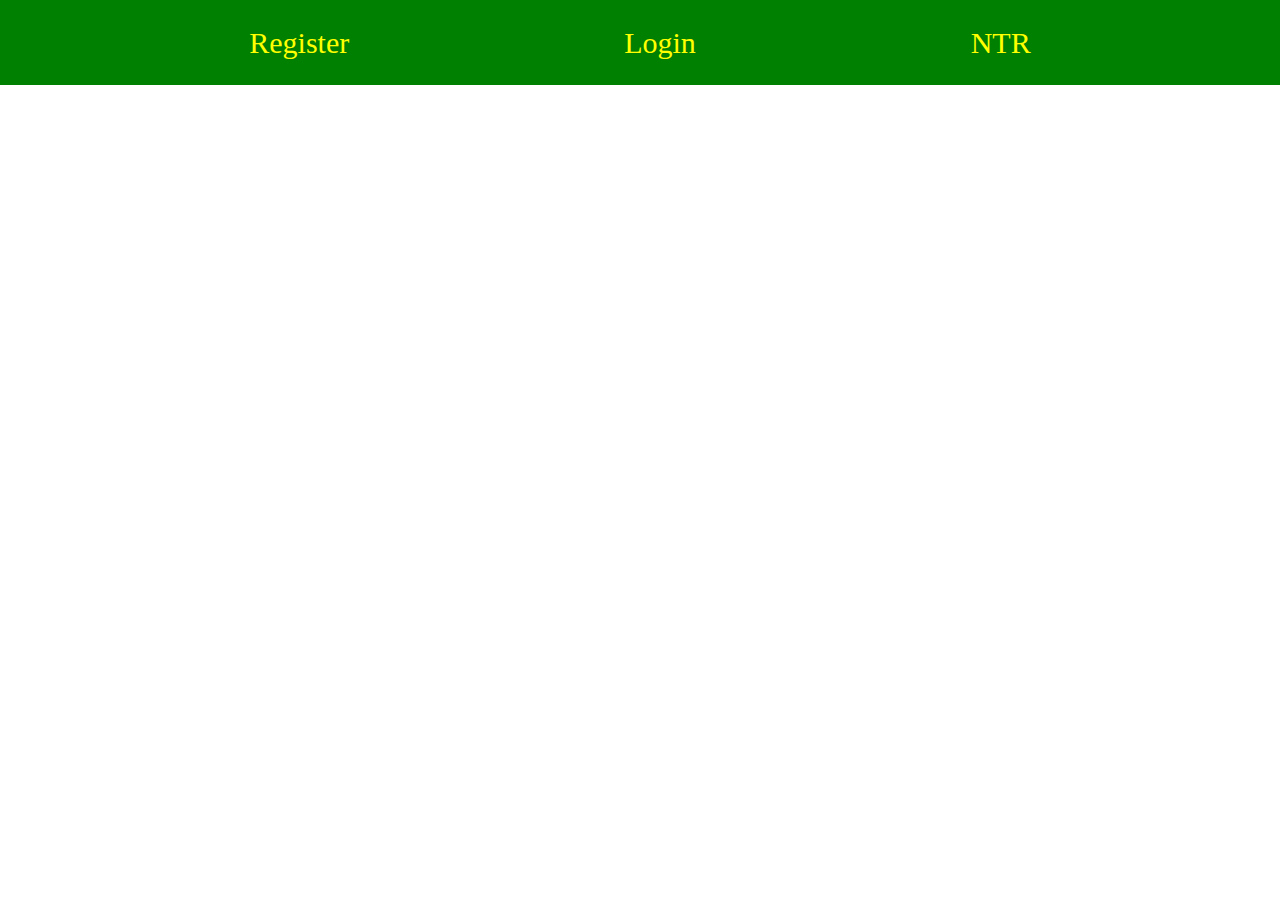
<file: index.html>
<!DOCTYPE html>
<html>
<head>
	<meta charset="utf-8">
	<meta name="viewport" content="width=device-width, initial-scale=1">
	<title></title>
	<link rel="stylesheet" href="navigation.css">	
	<link rel="stylesheet" type="text/css" href="navigation.css">
</head>
<body>
	<nav class="navigation">
		<a href="register.html">Register</a>
		<a href="login.html">Login</a>
		<a href="NTR.html">NTR</a>
   </nav>
</body>
</html>
</file>
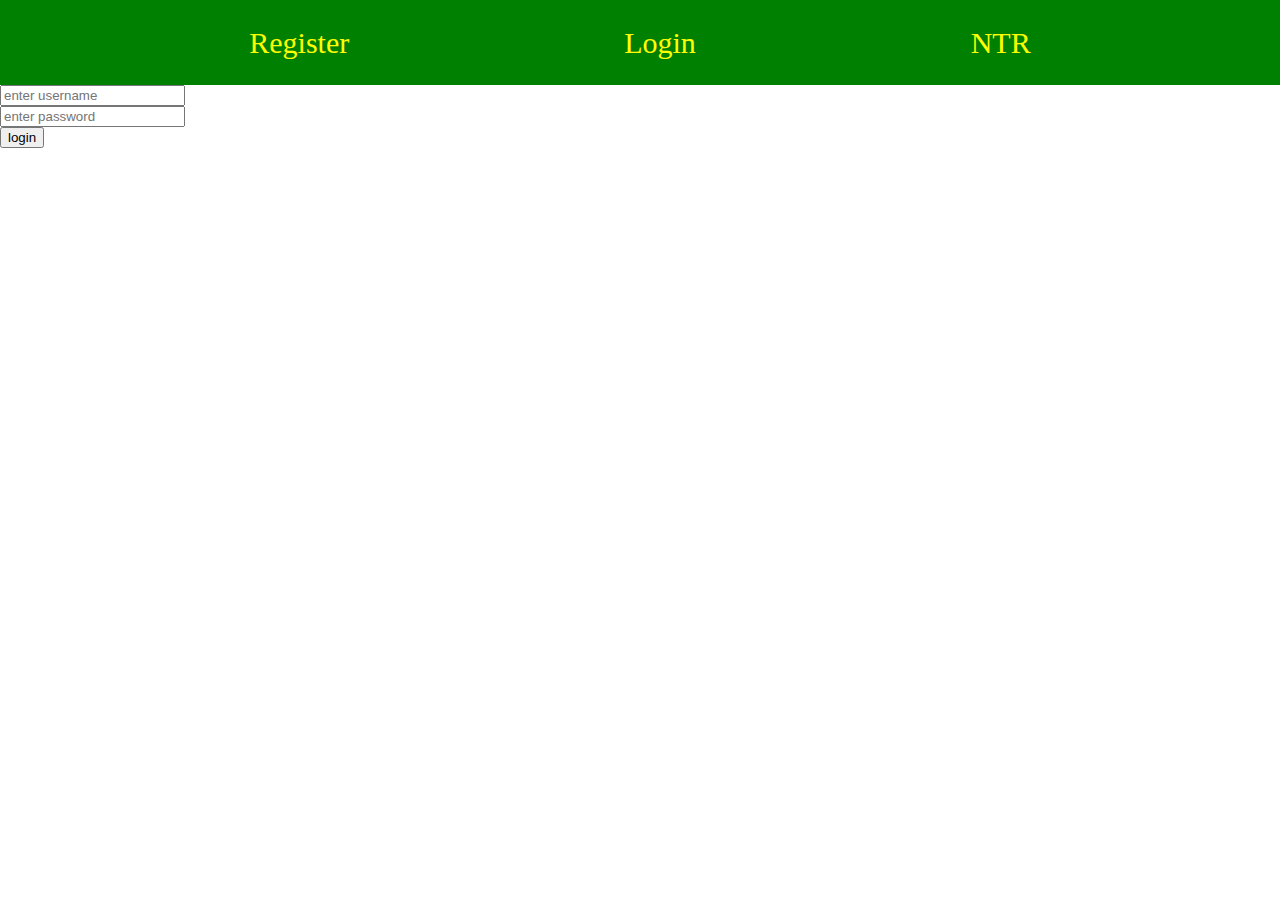
<file: login.html>
<!DOCTYPE html>
<html>
<head>
	<meta charset="utf-8">
	<meta name="viewport" content="width=device-width, initial-scale=1">
	<title></title>
	<link rel="stylesheet" href="navigation.css">
	
</head>
<body>
	<nav class="navigation">
		<a href="register.html">Register</a>
		<a href="login.html">Login</a>
		<a href="NTR.html">NTR</a>
	</nav>
	<form action="wikipedia.html">
		<p><input placeholder="enter username"type="text"required="username"/></p>
		<p><input placeholder="enter password"type="password"/></p>
		<button>login</button>
	</form>
</body>
</html>
</file>
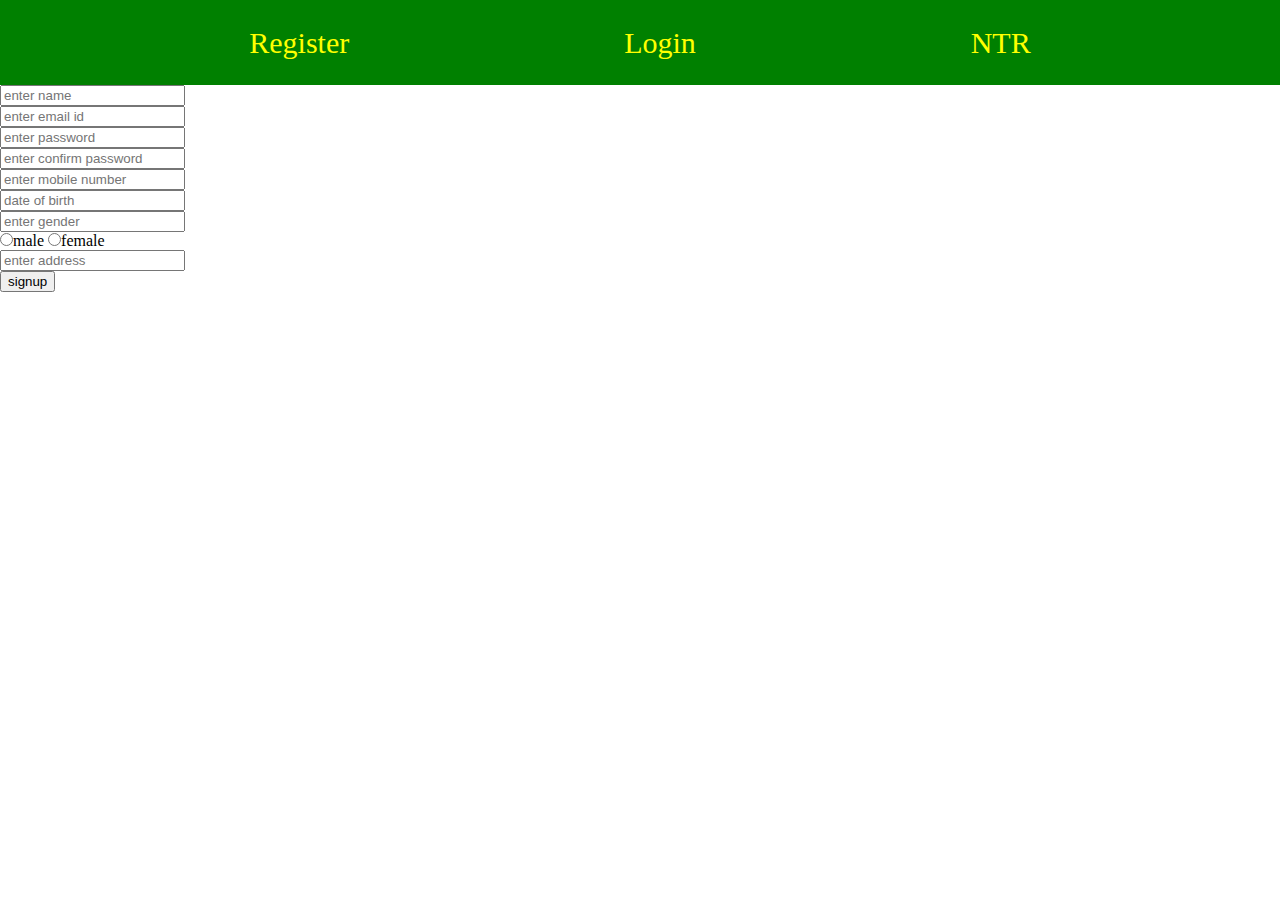
<file: register.html>
<!DOCTYPE html>
<html>
<head>
	<meta charset="utf-8">
	<meta name="viewport" content="width=device-width, initial-scale=1">
	<title></title>
	<link rel="stylesheet" href="navigation.css">
	<style type="text/css">
		body{
			background-image: url(https://thumbs.dreamstime.com/b/online-web-registration-form-website-using-laptop-211501725.jpg);
			background-repeat: no-repeat;
			background-size: 100%;
		}
	</style>
</head>
<body>
	<nav class="navigation">
		<a href="register.html">Register</a>
		<a href="login.html">Login</a>
		<a href="NTR.html">NTR</a>
	</nav>
	<form action="login.html">
	<p><input placeholder="enter name"type="text"required="name"/></p>
	<p><input placeholder="enter email id"type="email id"/></p>
	<p><input placeholder="enter password"type="password"/></p>
	<p><input placeholder="enter confirm password"type="confirm password"/></p>
	<p><input placeholder="enter mobile number"type="mobile number"/></p>
	<p><input placeholder="date of birth"type="date of birth"/></p>
	<p><input placeholder="enter gender"type="gender"/></p>
    </p>
    <p>
    	<input type="radio" value="male"name="gender"/>male
    	<input type="radio" value="female"name="gender"/>female
	<p><input placeholder="enter address"type="address"/></p>
	<p>
		<button>signup</button>
	</form>
</body>
</html>
</file>
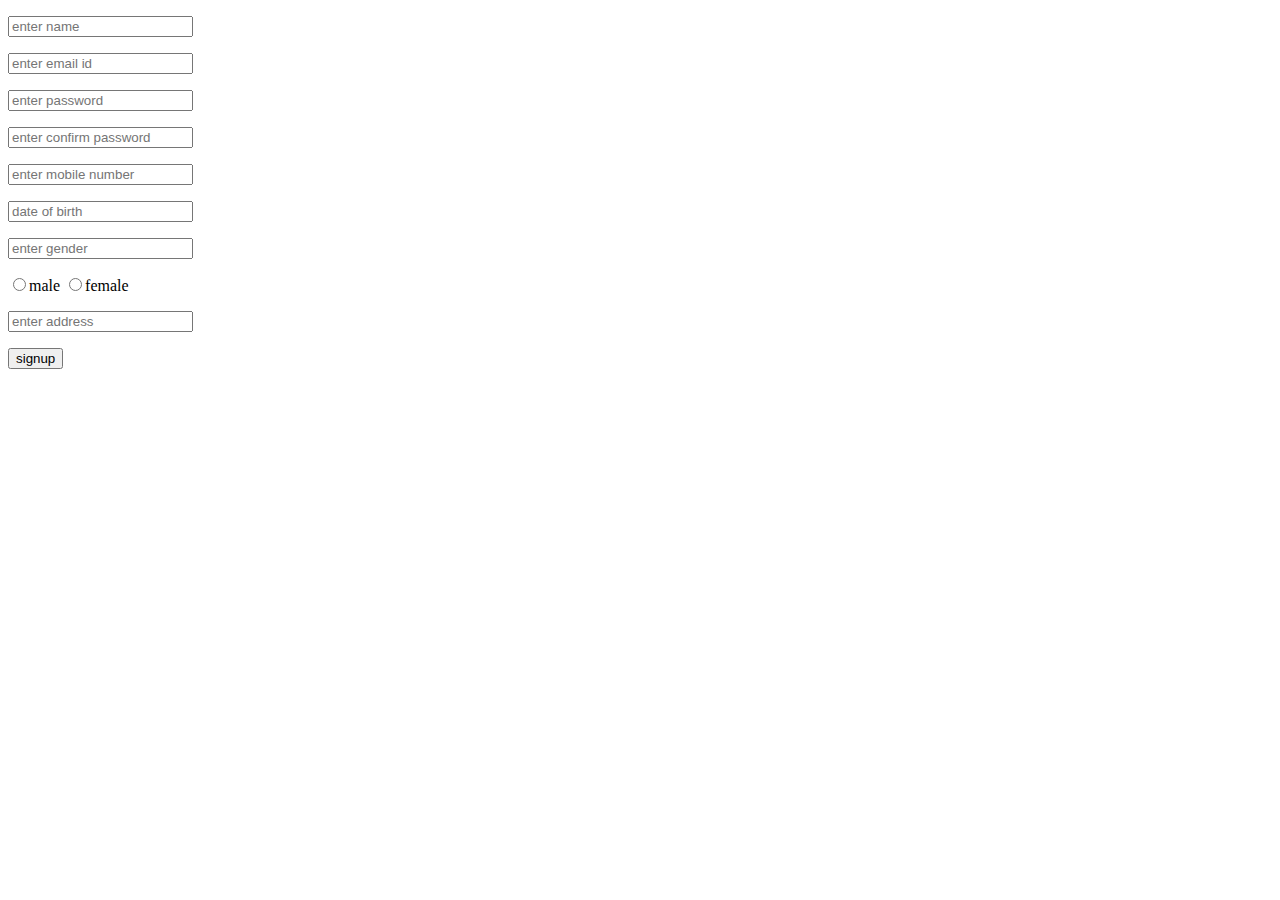
<file: registration page.html>
<!DOCTYPE html>
<html>
<head>
	<meta charset="utf-8">
	<meta name="viewport" content="width=device-width, initial-scale=1">
	<title></title>
</head>
<body>
	<form action="login,html">
	<p><input placeholder="enter name"type="text"required="name"/></p>
	<p><input placeholder="enter email id"type="email id"/></p>
	<p><input placeholder="enter password"type="password"/></p>
	<p><input placeholder="enter confirm password"type="confirm password"/></p>
	<p><input placeholder="enter mobile number"type="mobile number"/></p>
	<p><input placeholder="date of birth"type="date of birth"/></p>
	<p><input placeholder="enter gender"type="gender"/></p>
    </p>
    <p>
    	<input type="radio" value="male"name="gender"/>male
    	<input type="radio" value="female"name="gender"/>female
	<p><input placeholder="enter address"type="address"/></p>
	<p>
		<button>signup</button>
	</form>
</body>
</html>
</file>
<file: navigation.css>
*{
			margin: 0%;
}
.navigation{
	display: flex;
	justify-content: space-evenly;
	background-color: green;
}
.navigation a{
	color: yellow;
	font-size: 30px;
	text-decoration: none;
	padding: 2%;
}
.navigation a:hover{
	background-color: yellow;
	color: black
}
</file>
